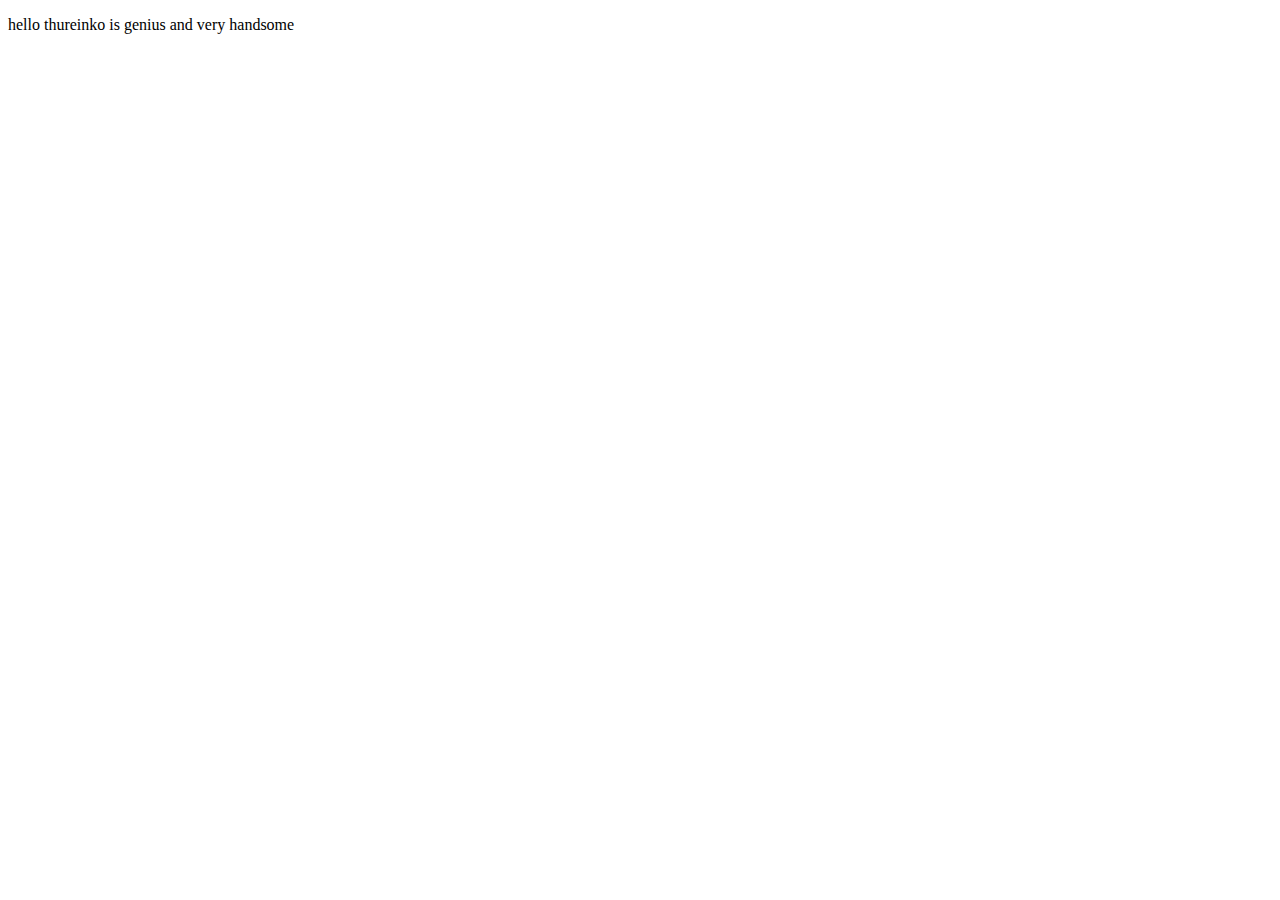
<file: post.html>
<!DOCTYPE html>
<html lang="en">
<head>
    <meta charset="UTF-8">
    <meta http-equiv="X-UA-Compatible" content="IE=edge">
    <meta name="viewport" content="width=device-width, initial-scale=1.0">
    <title>Document</title>
</head>
<body>
    <p>hello thureinko is genius and very handsome<p>
</body>
</html>
</file>
